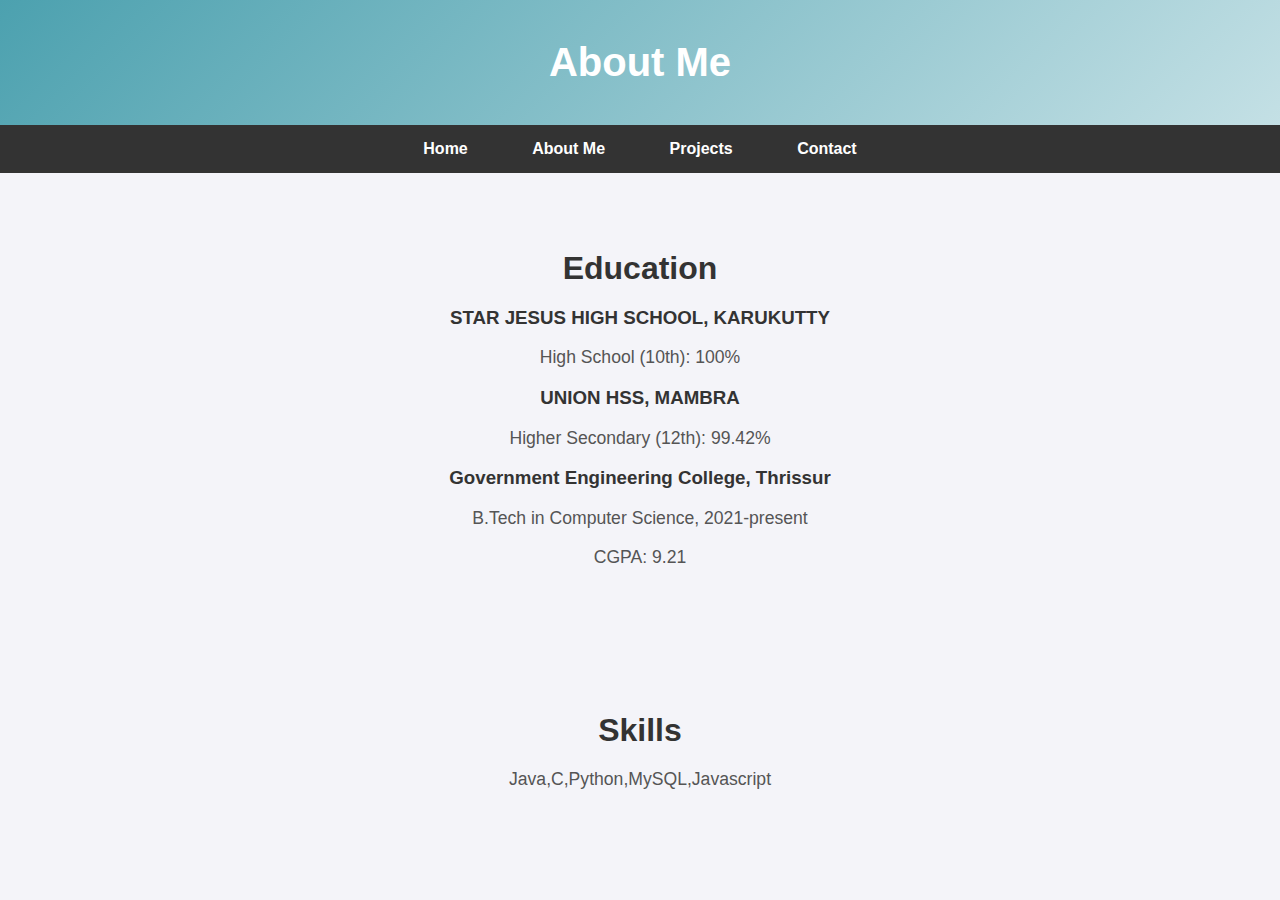
<file: about.html>
<!DOCTYPE html PUBLIC "-//W3C//DTD XHTML 1.0 Strict//EN" "http://www.w3.org/TR/xhtml1/DTD/xhtml1-strict.dtd">
<html xmlns="http://www.w3.org/1999/xhtml">
<head>
    <meta http-equiv="Content-Type" content="text/html; charset=UTF-8" />
    <title>About Me - Nikhil Raju</title>
    <link rel="stylesheet" type="text/css" href="styles.css" />
</head>
<body>
    <div id="header">
        <h1>About Me</h1>
    </div>
    <div id="nav">
        <ul>
            <li><a href="index.html">Home</a></li>
            <li><a href="about.html">About Me</a></li>
            <li><a href="projects.html">Projects</a></li>
            <li><a href="contact.html">Contact</a></li>
        </ul>
    </div>
    <div id="content">
        <h2>Education</h2>
        <div class="education-timeline">
            <div class="education-item">
                <h3>STAR JESUS HIGH SCHOOL, KARUKUTTY</h3>
                <p>High School (10th): 100%</p>
            </div>
            <div class="education-item">
                <h3>UNION HSS, MAMBRA</h3>
                <p>Higher Secondary (12th): 99.42%</p>
            </div>
            <div class="education-item">
                <h3>Government Engineering College, Thrissur</h3>
                <p>B.Tech in Computer Science, 2021-present</p>
                <p>CGPA: 9.21</p>
            </div>
        </div>
    </div>
    <div id="content">
        <h2>Skills</h2>
        <div class="skills-grid">
            <p>Java,C,Python,MySQL,Javascript</p>
        </div>
    </div>
</body>
</html>
</file>
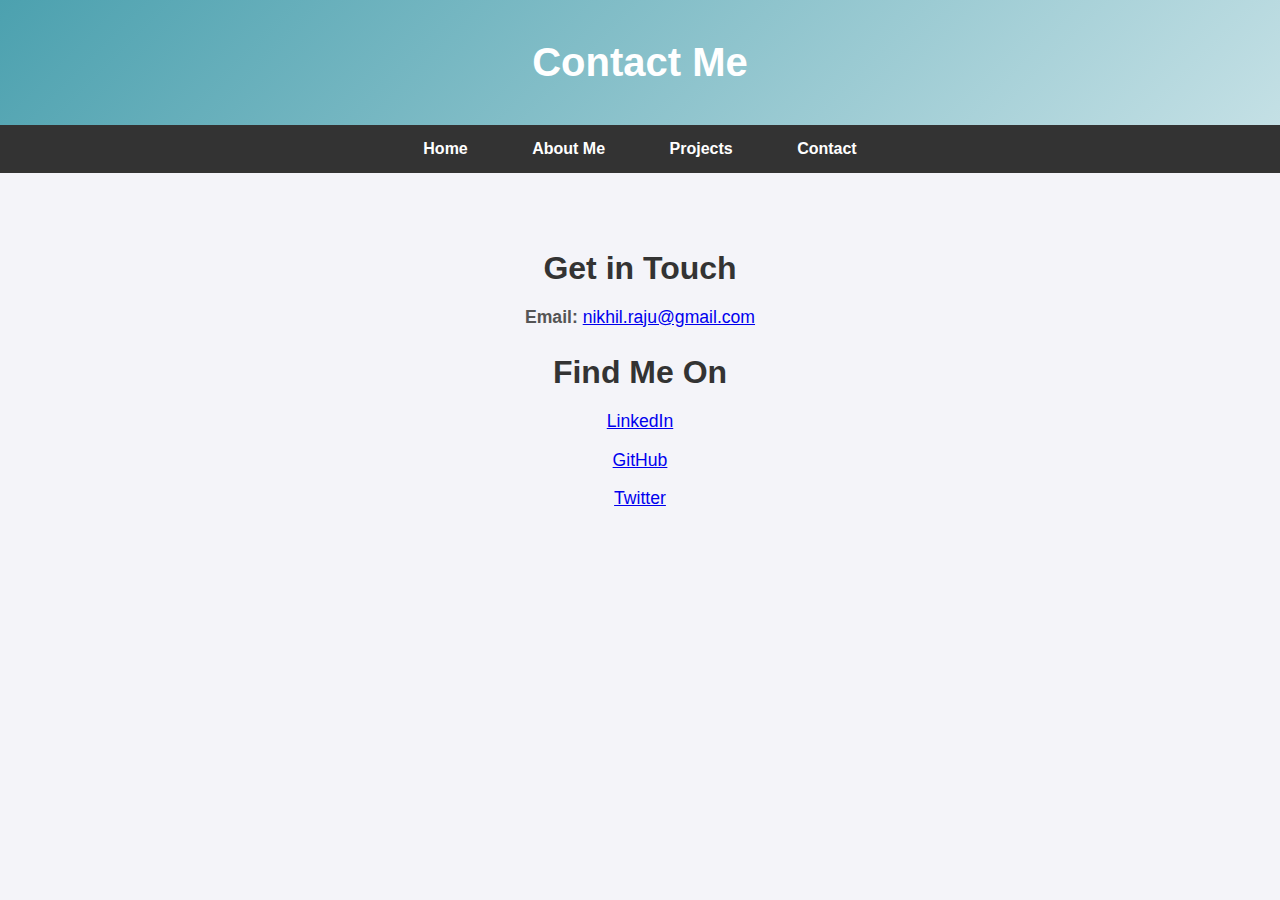
<file: contact.html>
<!DOCTYPE html PUBLIC "-//W3C//DTD XHTML 1.0 Strict//EN" "http://www.w3.org/TR/xhtml1/DTD/xhtml1-strict.dtd">
<html xmlns="http://www.w3.org/1999/xhtml">
<head>
    <meta http-equiv="Content-Type" content="text/html; charset=UTF-8" />
    <title>Contact - Nikhil Raju</title>
    <link rel="stylesheet" type="text/css" href="styles.css" />
</head>
<body>
    <div id="header">
        <h1>Contact Me</h1>
    </div>
    <div id="nav">
        <ul>
            <li><a href="index.html">Home</a></li>
            <li><a href="about.html">About Me</a></li>
            <li><a href="projects.html">Projects</a></li>
            <li><a href="contact.html">Contact</a></li>
        </ul>
    </div>
    <div id="content">
        <h2>Get in Touch</h2>
        <p><strong>Email:</strong> <a href="mailto:nikhil.raju@example.com">nikhil.raju@gmail.com</a></p>
        
        <h2>Find Me On</h2>
        <p><a href="https://www.linkedin.com/in/nikhil-raju" target="_blank">LinkedIn</a></p>
        <p><a href="https://github.com/nikhil-raju" target="_blank">GitHub</a></p>
        <p><a href="https://twitter.com/nikhilraju" target="_blank">Twitter</a></p>
    </div>
</body>
</html>
</file>
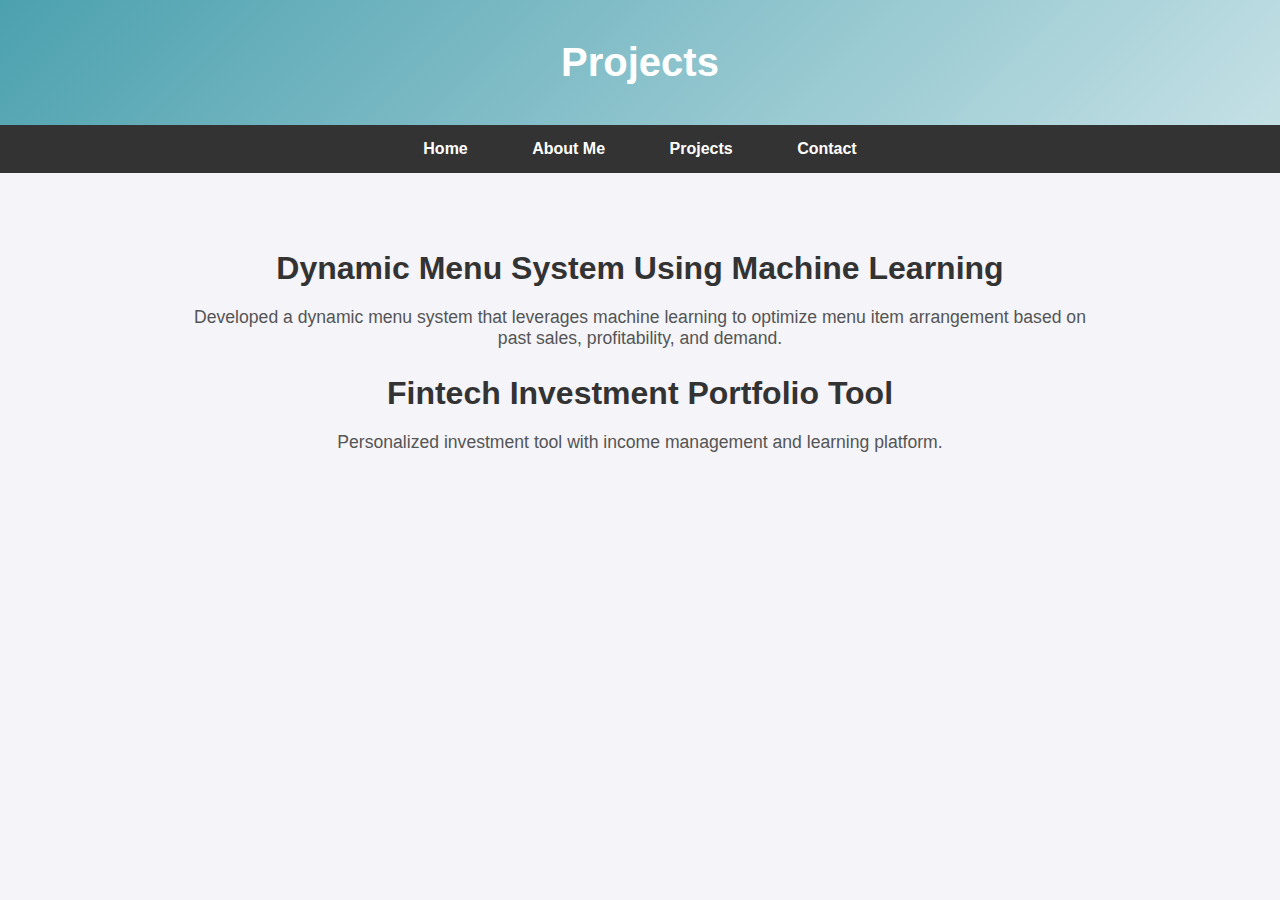
<file: projects.html>
<!DOCTYPE html PUBLIC "-//W3C//DTD XHTML 1.0 Strict//EN" "http://www.w3.org/TR/xhtml1/DTD/xhtml1-strict.dtd">
<html xmlns="http://www.w3.org/1999/xhtml">
<head>
    <meta http-equiv="Content-Type" content="text/html; charset=UTF-8" />
    <title>Projects - Nikhil Raju</title>
    <link rel="stylesheet" type="text/css" href="styles.css" />
</head>
<body>
    <div id="header">
        <h1>Projects</h1>
    </div>
    <div id="nav">
        <ul>
            <li><a href="index.html">Home</a></li>
            <li><a href="about.html">About Me</a></li>
            <li><a href="projects.html">Projects</a></li>
            <li><a href="contact.html">Contact</a></li>
        </ul>
    </div>
    <div id="content">
        <h2>Dynamic Menu System Using Machine Learning</h2>
        <p>Developed a dynamic menu system that leverages machine learning to optimize menu item arrangement based on past sales, profitability, and demand.        </p>

        <h2>Fintech Investment Portfolio Tool</h2>
        <p>Personalized investment tool with income management and learning platform.</p>
    </div>
</body>
</html>
</file>
<file: styles.css>
/* Global Styles */
body {
    font-family: 'Poppins', sans-serif;
    background-color: #f4f4f9;
    margin: 0;
    padding: 0;
    color: #333;
}

#header {
    background: linear-gradient(135deg, #4ca1af, #c4e0e5);
    text-align: center;
    padding: 40px 20px;
}

.profile-pic {
    border-radius: 50%;
    width: 150px;
    height: 150px;
    margin-bottom: 20px;
}

h1 {
    font-size: 2.5em;
    margin: 0;
    color: #fff;
}

#header-content p {
    color: #fff;
    font-weight: 300;
    font-size: 1.2em;
}

#nav ul {
    background-color: #333;
    padding: 0;
    margin: 0;
    list-style-type: none;
    text-align: center;
}

#nav ul li {
    display: inline-block;
    padding: 15px 30px;
}

#nav ul li a {
    text-decoration: none;
    color: white;
    font-weight: 600;
    transition: color 0.3s;
}

#nav ul li a:hover {
    color: #4ca1af;
}

/* Content Section */
#content {
    padding: 50px 20px;
    max-width: 900px;
    margin: auto;
    text-align: center;
}

#content .intro {
    padding: 40px;
    background-color: #fff;
    border-radius: 10px;
    box-shadow: 0 4px 6px rgba(0, 0, 0, 0.1);
}

h2 {
    font-size: 2em;
    margin-bottom: 20px;
}

p {
    font-size: 1.1em;
    color: #555;
}

/* Footer */
#footer {
    text-align: center;
    margin-top: 20px;
    padding: 20px 0;
}

#footer img {
    margin-top: 20px;
}
</file>
